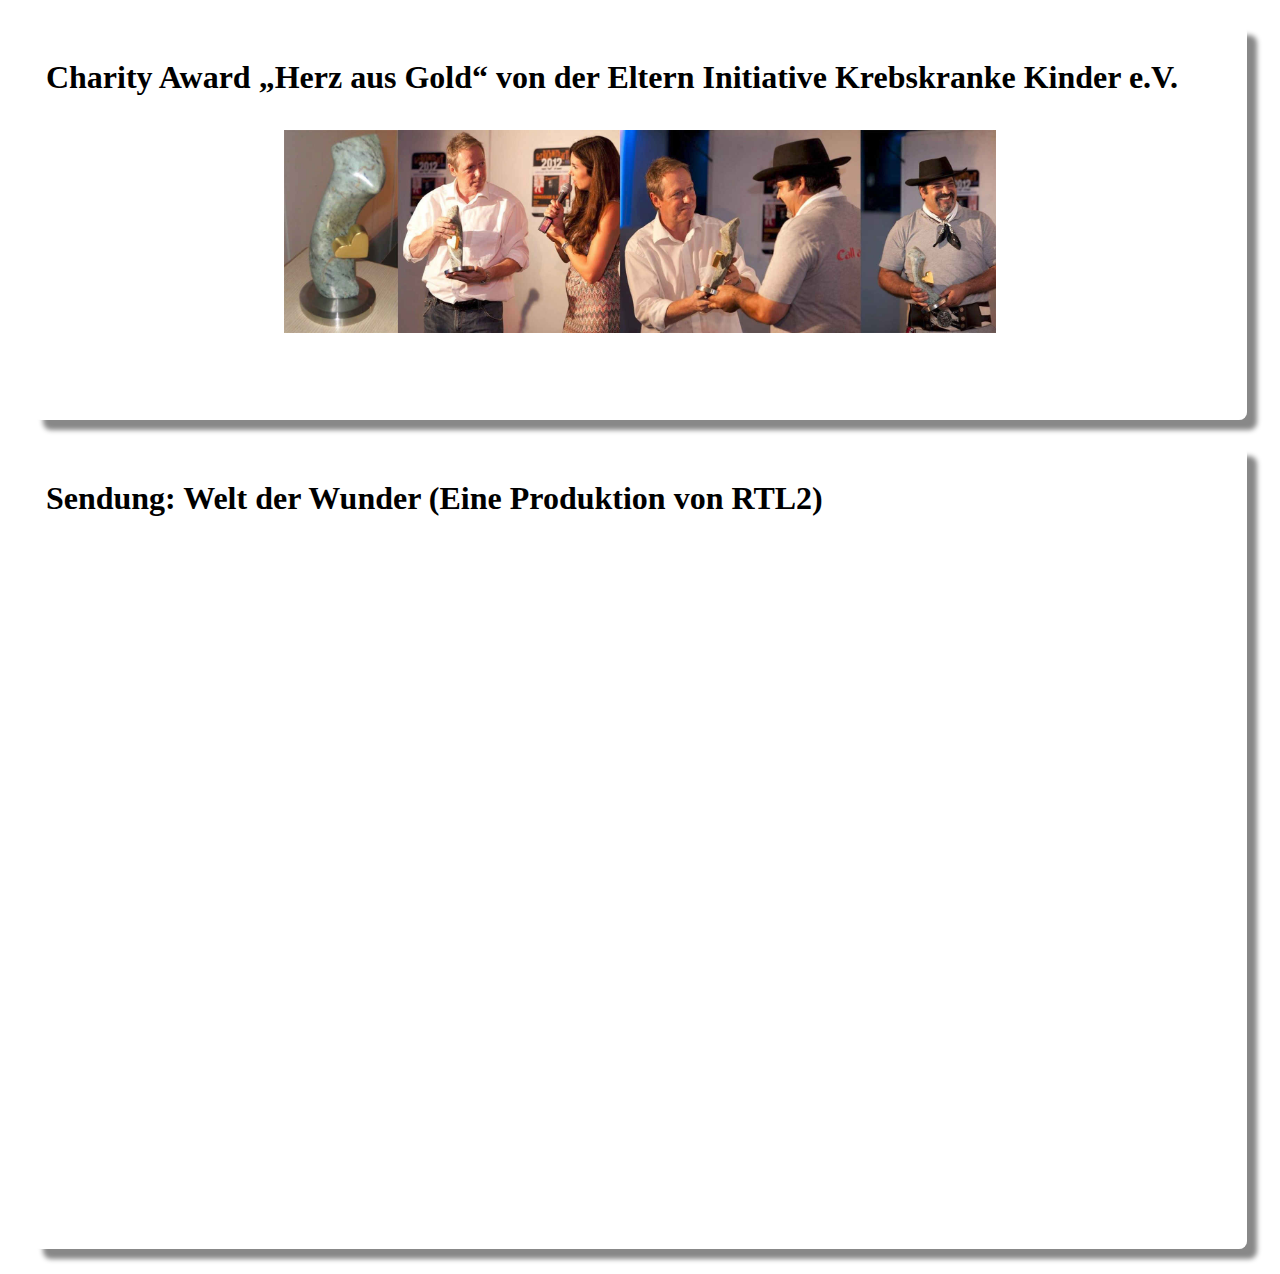
<file: aktuell.html>
<!DOCTYPE html>
<html>
<head>
<meta charset="UTF-8">


</head>
<body>
	<div id="content">
		<div id="news1" style="background: rgba(255, 255, 255, 0.4);margin: 2%; padding: 1%;box-shadow: 10px 10px 5px #888888;border-radius: 8px;">
			<h1>Charity Award „Herz aus Gold“ von der  Eltern Initiative Krebskranke Kinder e.V.</h1>
			<img src="images/aktuell.jpg" style="width: 60%; height:auto; margin: 1% 1% 6% 20%;">
		</div>
		<div id="news2" style="background: rgba(255, 255, 255, 0.4);margin: 2%; padding: 1%;box-shadow: 10px 10px 5px #888888;border-radius: 8px;">
			<h1>Sendung: Welt der Wunder (Eine Produktion von RTL2)</h1>
			<script src="https://ajax.googleapis.com/ajax/libs/jquery/1.11.3/jquery.min.js"></script>
			<script src="https://api.medianac.com/p/105/sp/10500/embedIframeJs/uiconf_id/11601355/partner_id/105"></script>
					<div id="kaltura_player_1421836828" style="width: 85%; height: 660px; margin: 4% 1% 1% 8%" itemprop="video" itemscope itemtype="http://schema.org/VideoObject">

						<span itemprop="name" content="<strong>Grillen weltweit</strong>"></span>
						<span itemprop="description" content="Traditionelle Grillgerichte wie Asado, Jerk und Schaschlik lassen das Wasser im Mund zusammenlaufen. Doch was ist das Geheimnis ihrer Zubereitungsart? Welt der Wunder begibt sich auf eine kulinarische Reise."></span>
						<span itemprop="duration" content="107"></span>
						<span itemprop="thumbnail" content="https://api.medianac.com/p/105/sp/10500/thumbnail/entry_id/0_hwfc1rlv/version/100000/acv/142"></span>
						<span itemprop="width" content="642"></span>
						<span itemprop="height" content="391"></span>
					</div>
			<script src="http://api.medianac.com/p/105/sp/10500/embedIframeJs/uiconf_id/11601355/partner_id/105?autoembed=true&entry_id=0_hwfc1rlv&playerId=kaltura_player_1421836828&cache_st=1421836828&width=642&height=391&flashvars[streamerType]=rtmp&flashvars[mediaProtocol]=rtmp"></script>

		</div>
	</div>

	<script type="text/javascript">
		$(document).ready(function(){			
					setTimeout(function() { 			
						var x = $('#content').height();
						console.log('x service: '+x);
						x += $('aside').height();
						x += 100;
						$('article').css('height',x);
						x += $('header').height();
						x += $('nav').height();			
						x += $('footer').height();
						$('footer').css('top',x); 

					}, 1000); 	
		});
	</script>






</body>
</html>
</file>
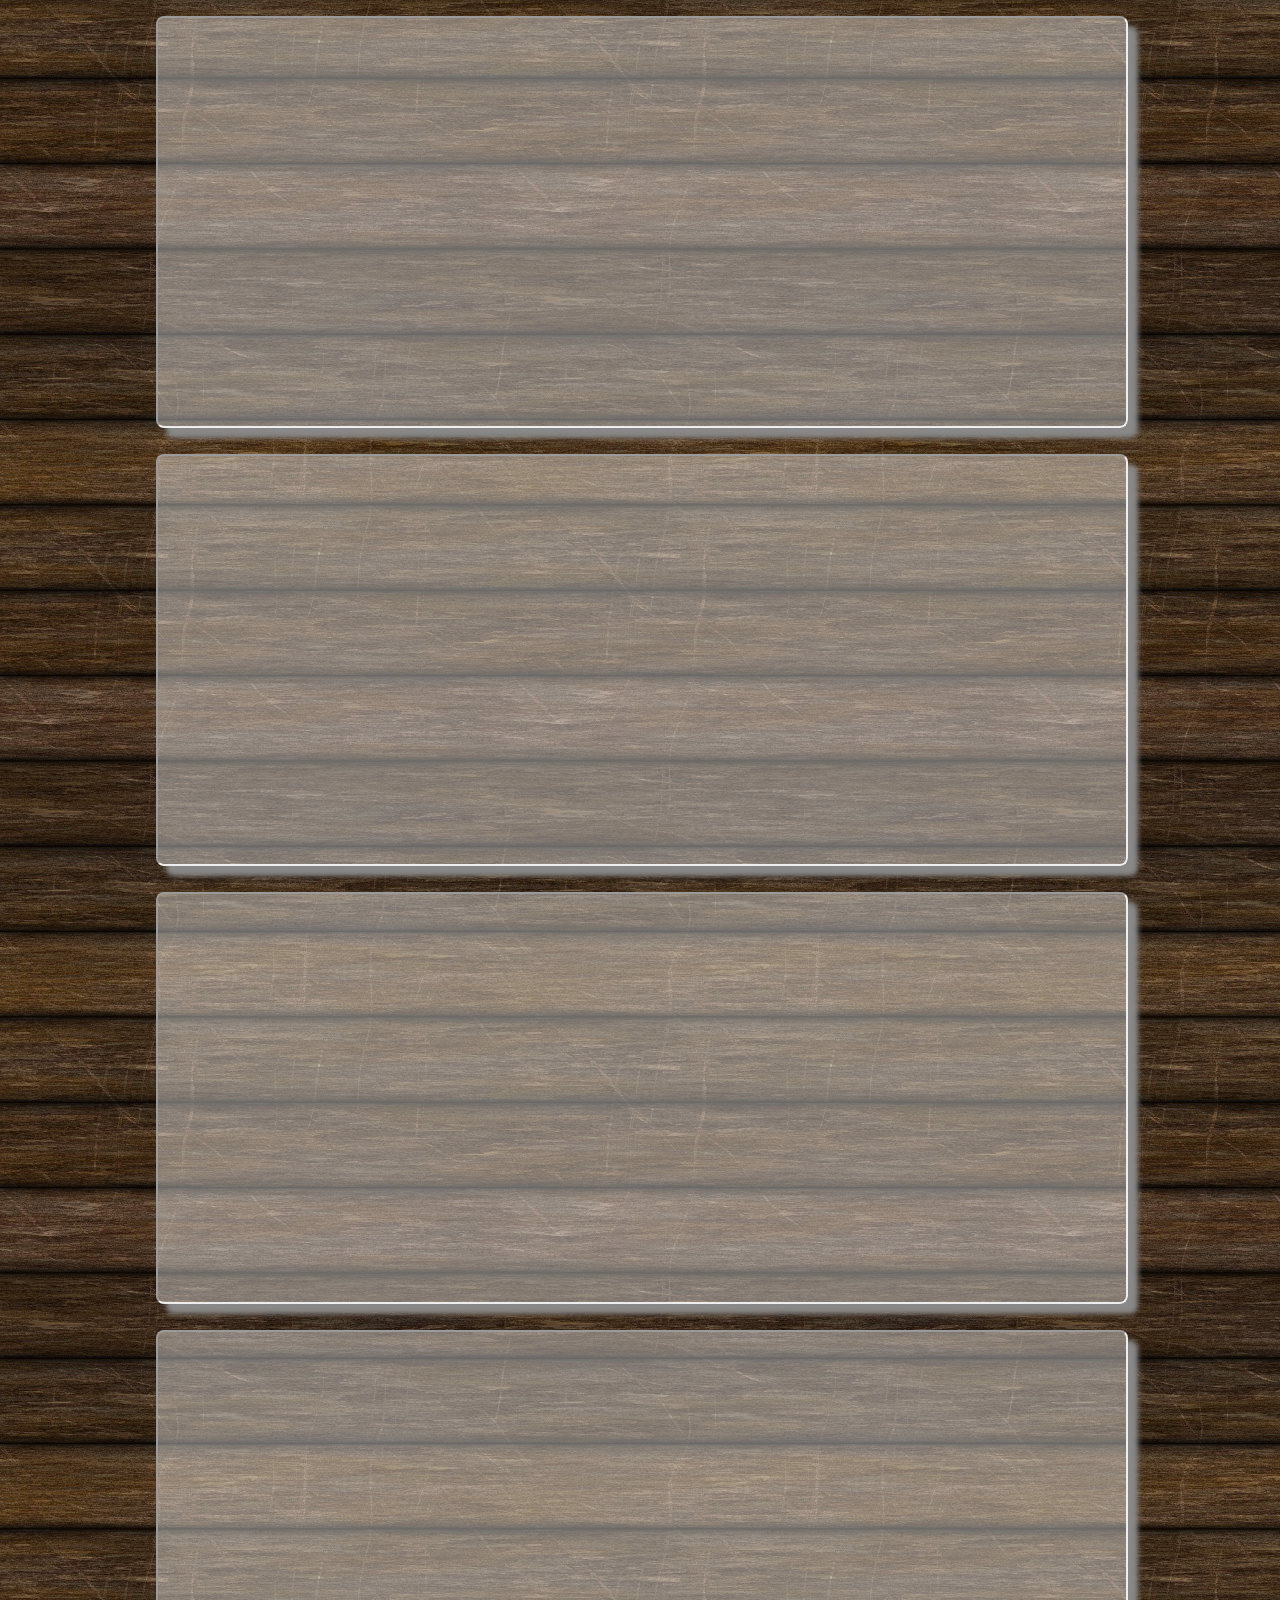
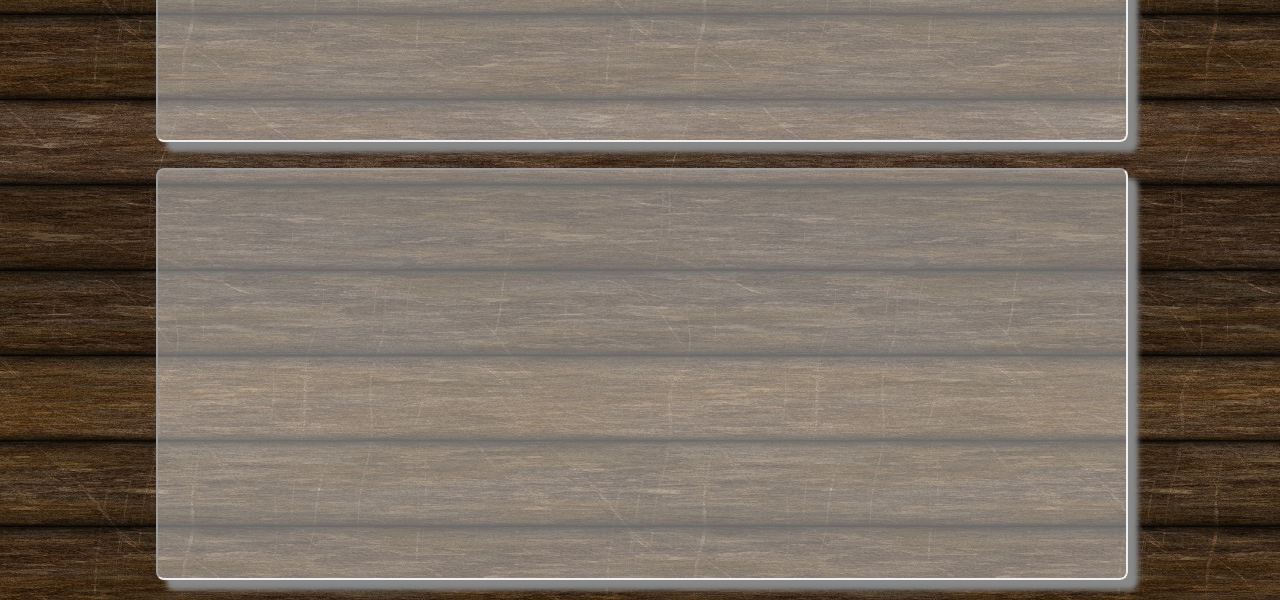
<file: galerie.html>
<!DOCTYPE html>
<html>
<head>
<meta charset="UTF-8">
<title>Call a Grill</title>
<link href="css/style.css" rel="stylesheet" type="text/css"></script>
</head>
<body>
	<div id="content">
		<iframe src="https://embedsocial.com/facebook_album/album_photos/1067355423309903">
		</iframe>
		<iframe src="https://embedsocial.com/facebook_album/album_photos/1042427555802690">
		</iframe>
		<iframe src="https://embedsocial.com/facebook_album/album_photos/1020657381313041">
		</iframe>
		<iframe src="https://embedsocial.com/facebook_album/album_photos/1035107453201367">
		</iframe>
		<iframe src="https://embedsocial.com/facebook_album/album_photos/782086178503497">
		</iframe>
	</div>

	<script src="https://ajax.googleapis.com/ajax/libs/jquery/1.11.3/jquery.min.js"></script>
		<script type="text/javascript">
		$(document).ready(function(){			
					setTimeout(function() { 			
						var x = $('#content').height();
						console.log('x service: '+x);
						x += $('aside').height();
						x += 50;
						$('article').css('height',x);
						x += $('header').height();
						x += $('nav').height();			
						x += $('footer').height();
						$('footer').css('top',x); 

					}, 200); 	
		});
	</script>


</body>
</html>
</file>
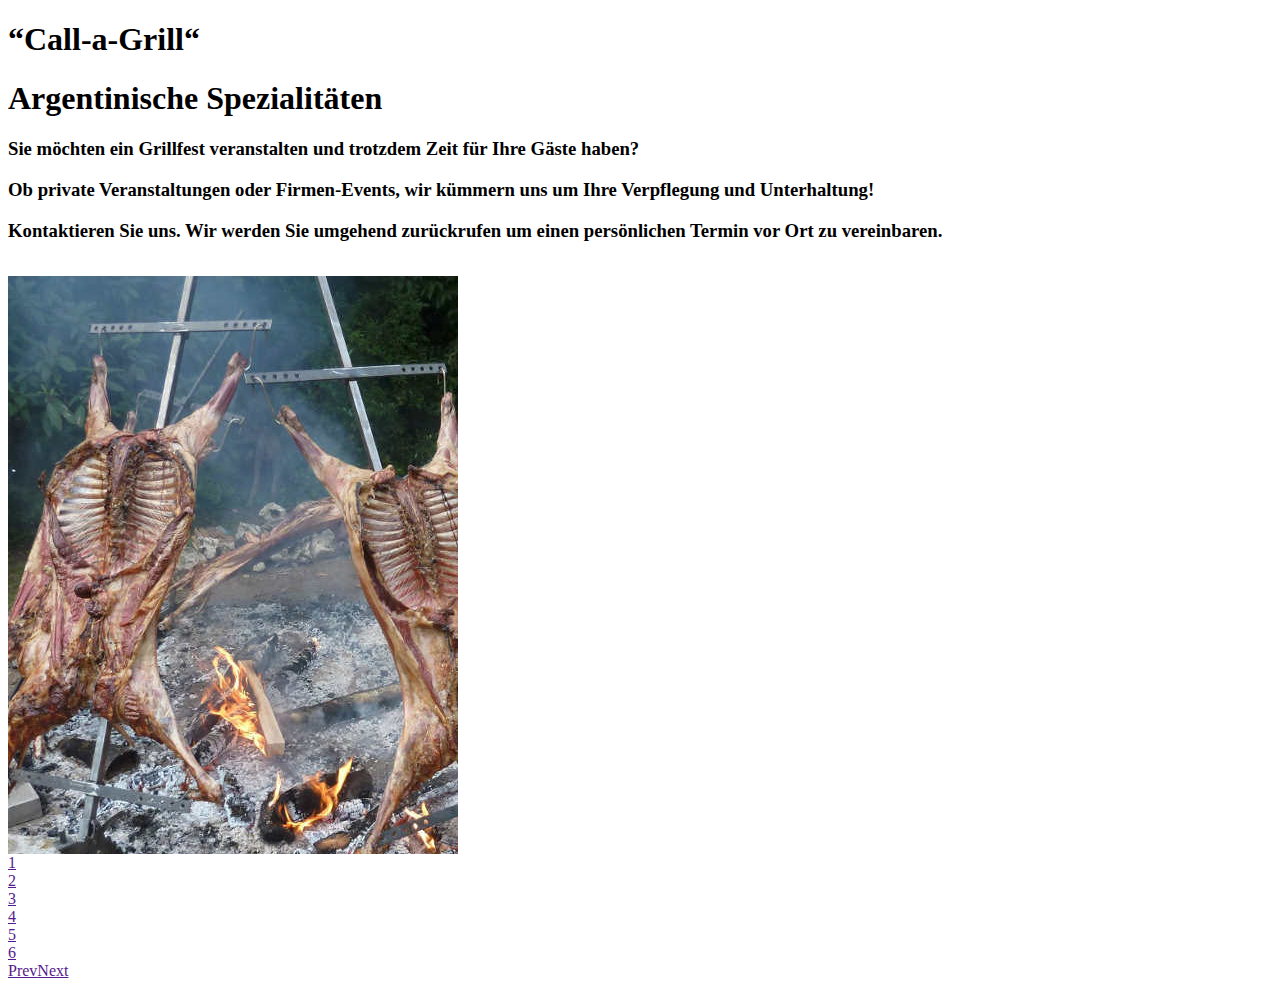
<file: home.html>
<!DOCTYPE html>
<html>
<body>
	<div id="content">
		<h1>“Call-a-Grill“</h1>
		<h1>Argentinische Spezialitäten</h1>
		<section>
			<h3>Sie möchten ein Grillfest veranstalten
				und trotzdem Zeit für Ihre Gäste haben?</h3>

			<h3>Ob private Veranstaltungen oder Firmen-Events,
				wir kümmern uns um Ihre Verpflegung und Unterhaltung!</h3>

			<h3>Kontaktieren Sie uns.
				Wir werden Sie umgehend zurückrufen um einen 
				persönlichen Termin vor Ort zu vereinbaren. </h3>
		</section>
		<aside>
			<ul class="slider">
				<li><img src="images/carousel/1.jpg"></li>
				<li><img src="images/carousel/2.jpg"></li>
				<li><img src="images/carousel/3.jpg"></li>
				<li><img src="images/carousel/3-1.jpg"></li>
				<li><img src="images/carousel/4.jpg"></li>
				<li><img src="images/carousel/5.jpg"></li>
			</ul>
		</aside>
	</div>	

	<script src="https://ajax.googleapis.com/ajax/libs/jquery/1.11.3/jquery.min.js"></script>
	<script type="text/javascript" src="scripts/bxslider/jquery.bxslider.js"></script>
	<script type="text/javascript">
			$('.slider').bxSlider({
					auto: true,
  					autoControls: false,
  					slideWidth: 450,
  					adaptiveHeight: true,


			});
	</script>

	<script type="text/javascript">
		$(document).ready(function(){			
					setTimeout(function() { 			
						var x = $('#content').height();
						console.log('x service: '+x);
						x += $('aside').height();
						x += 160;
						$('article').css('height',x);
						x += $('header').height();
						x += $('nav').height();			
						x += $('footer').height();
						$('footer').css('top',x); 

					}, 1000); 	
		});
	</script>

</body>
</html>
</file>
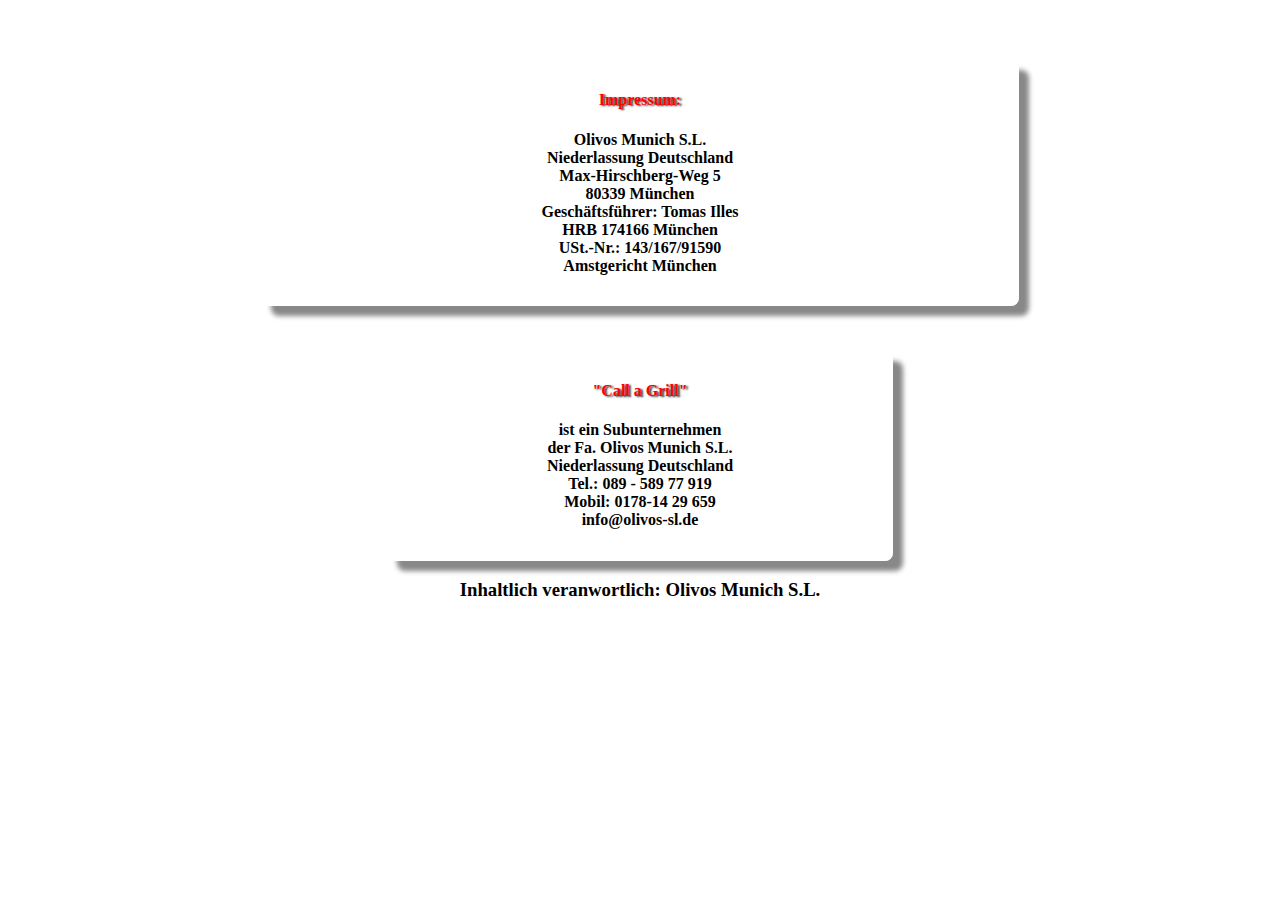
<file: impressum.html>
<!DOCTYPE html>
<html>
<head>

<style>

	#cont {
		width: 100%;
		position: relative;

	}
	
	#leftbox {	
		display: block;
		margin-top:60px;
		margin-left: 20%;
		margin-right: 20%;
	    text-align: center;
	    background-color: rgba(255, 255, 255, 0.6);
	    border-radius: 8px;
	    padding: 10px;
	    box-shadow: 10px 10px 5px #888888;

	}
	
	#rightbox {
		display: block;
		margin-top:45px;
		margin-left: 30%;
		margin-right: 30%;
	    text-align: center;
	    background-color: rgba(255, 255, 255, 0.6);
	    padding: 10px;
	    border-radius: 8px;
	    padding: 10px;
	    box-shadow: 10px 10px 5px #888888;

	}
	
	#foot{
		margin-top:2%;
		display: inline;
		text-align: center;

	}
	
}
</style>

<meta charset="UTF-8">
<title>Insert title here</title>
</head>
<body>
	<div id="content">
		<div id="leftbox">
			<h4 style="color: red; text-shadow: 2px 1px 2px #333333;">Impressum:<h4>
				<span>Olivos Munich S.L.</span><br>
				<span>Niederlassung Deutschland</span><br>  
				<span>Max-Hirschberg-Weg 5</span><br>
				<span>80339 München</span><br>
				<span>Geschäftsführer: Tomas Illes</span><br>
				<span>HRB 174166 München</span><br>
				<span>USt.-Nr.: 143/167/91590</span><br>
				<span>Amstgericht München </span><br>
		</div>
		
		<div id="rightbox">
			<h4 style="color: red; text-shadow: 2px 1px 2px #333333;">"Call a Grill"<h4>
				<span>ist ein Subunternehmen</span><br>
				<span>der Fa. Olivos Munich S.L.</span><br>
				<span>Niederlassung Deutschland</span><br>  
				<span>Tel.: 089 - 589 77 919</span><br>
				<span>Mobil: 0178-14 29 659</span><br>
				<span>info@olivos-sl.de</span><br>	
		</div>
		<div id="foot">
			 <h3>Inhaltlich veranwortlich: Olivos Munich S.L.</h3> 
		</div>
	</div>

	<script src="https://ajax.googleapis.com/ajax/libs/jquery/1.11.3/jquery.min.js"></script>
	<script type="text/javascript">
			$(document).ready(function(){
				var x = $('#content').height();
				console.log('x impressum: '+x);
				x += 160;
				$('article').css('height',x);
				x += $('header').height();
				x += $('nav').height();
				x += $('footer').height();
				$('footer').css('top',x);
			});
	</script>

</body>
</html>
</file>
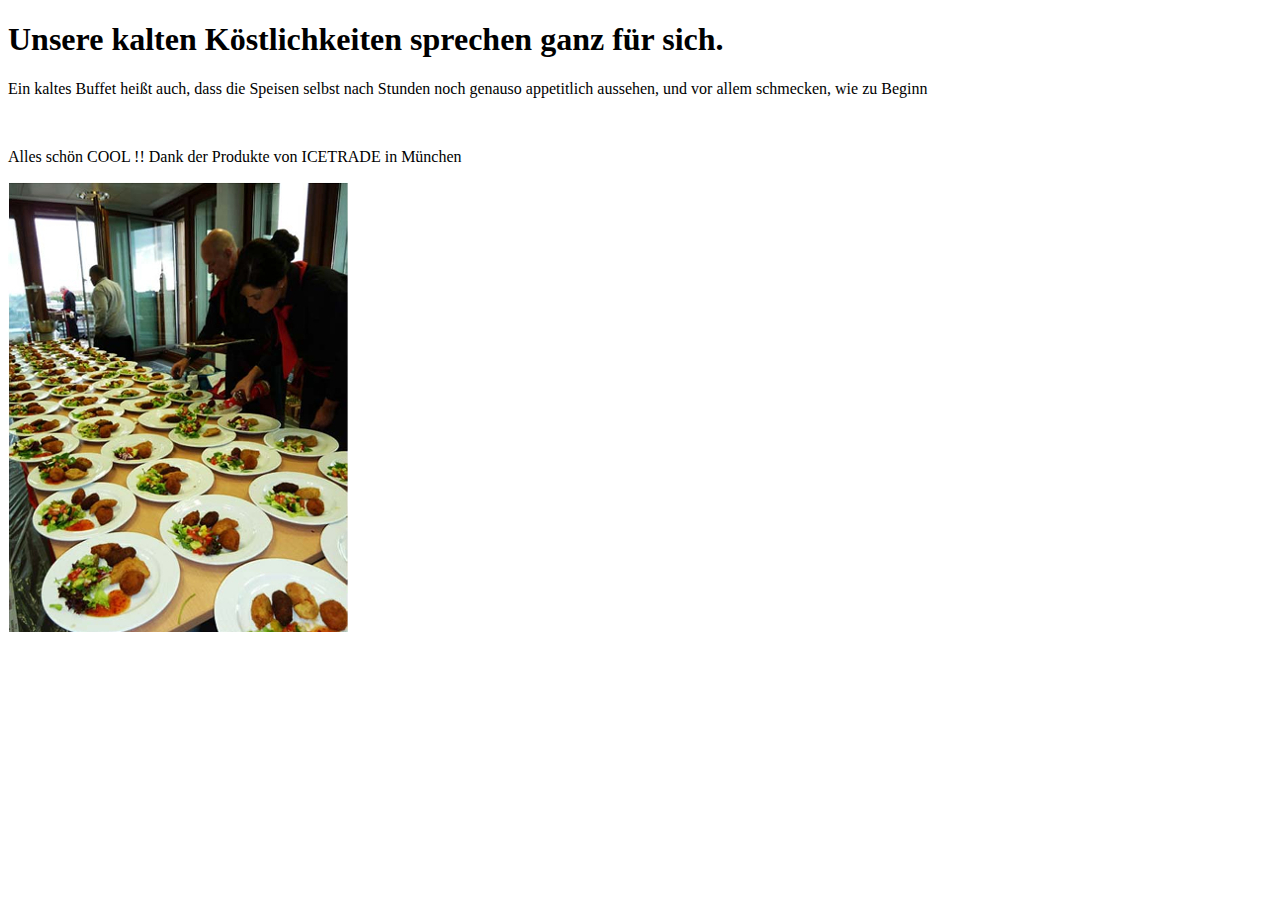
<file: kalt.html>
<!DOCTYPE html>
<html>
<head>
<meta charset="UTF-8">

</head>
<body>
<h1> Unsere kalten Köstlichkeiten sprechen ganz für sich.</h1>
		<section>
			<p>
				Ein kaltes Buffet heißt auch, 
				dass die Speisen selbst nach Stunden noch genauso appetitlich aussehen, 
				und vor allem schmecken, wie zu Beginn
			</p>
			<br>
			<p>
				Alles schön COOL !! Dank der Produkte von ICETRADE in München
			</p>

		</section>
		<aside><img src="images/img_kalte.jpg" width="auto" height="auto"></aside>
</body>
</html>
</file>
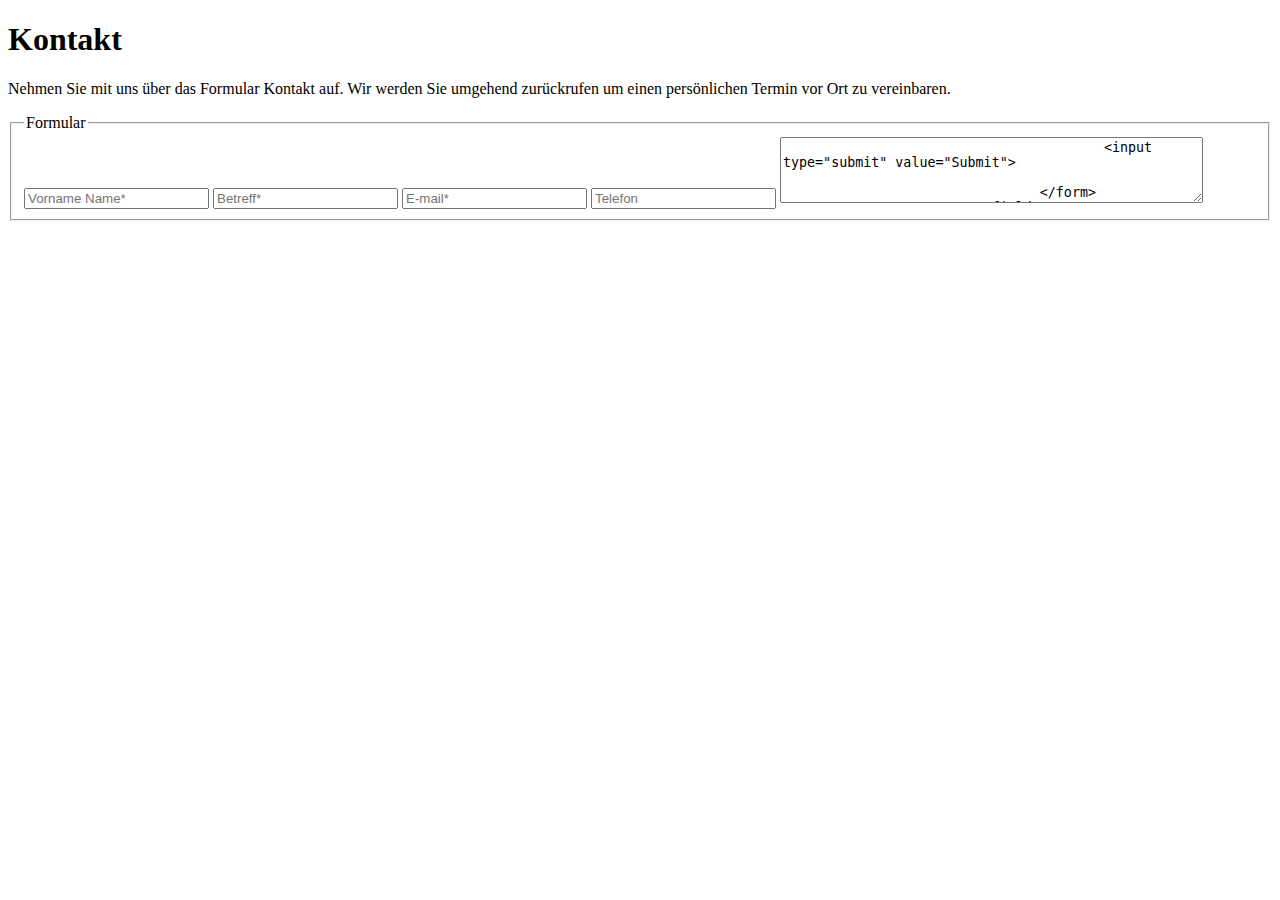
<file: kontakt.html>
<!DOCTYPE html>
<html>
<head>
<meta charset="UTF-8">
<title>Call a Grill</title>

</head>
<body>
	<div id="content">
		<h1> Kontakt</h1>
		<section>
				<p>Nehmen Sie mit uns über das Formular Kontakt auf.
				Wir werden Sie umgehend zurückrufen um einen persönlichen Termin vor Ort zu vereinbaren.</p>
			<fieldset>
				<legend>Formular</legend>
				<form method ="post" action="action.php">
					<input type="text" name="vorname" placeholder="Vorname Name*" />
					<input type="text" name="betreff" placeholder="Betreff*" />
					<input type="email" name="email" placeholder="E-mail*" />
					<input type="tel" name="tel" placeholder="Telefon" />
					<textarea  name="nachricht" placeholder="Nachricht*" rows="4" cols="50"/>
					<input type="submit" value="Submit"> 

				</form>
			</fieldset>

		</section>
		<aside><img src="images/img_kontakt.jpg" width="auto" height="auto"></aside>
	</div>
	<script src="https://ajax.googleapis.com/ajax/libs/jquery/1.11.3/jquery.min.js"></script>

	<script type="text/javascript">
		$(document).ready(function(){			
					setTimeout(function() { 			
						var x = $('#content').height();
						console.log('x service: '+x);
						x += $('aside').height();
						x += 140;
						$('article').css('height',x);
						x += $('header').height();
						x += $('nav').height();			
						x += $('footer').height();
						$('footer').css('top',x); 

					}, 200); 	
		});
	</script>	
</body>
</html>
</file>
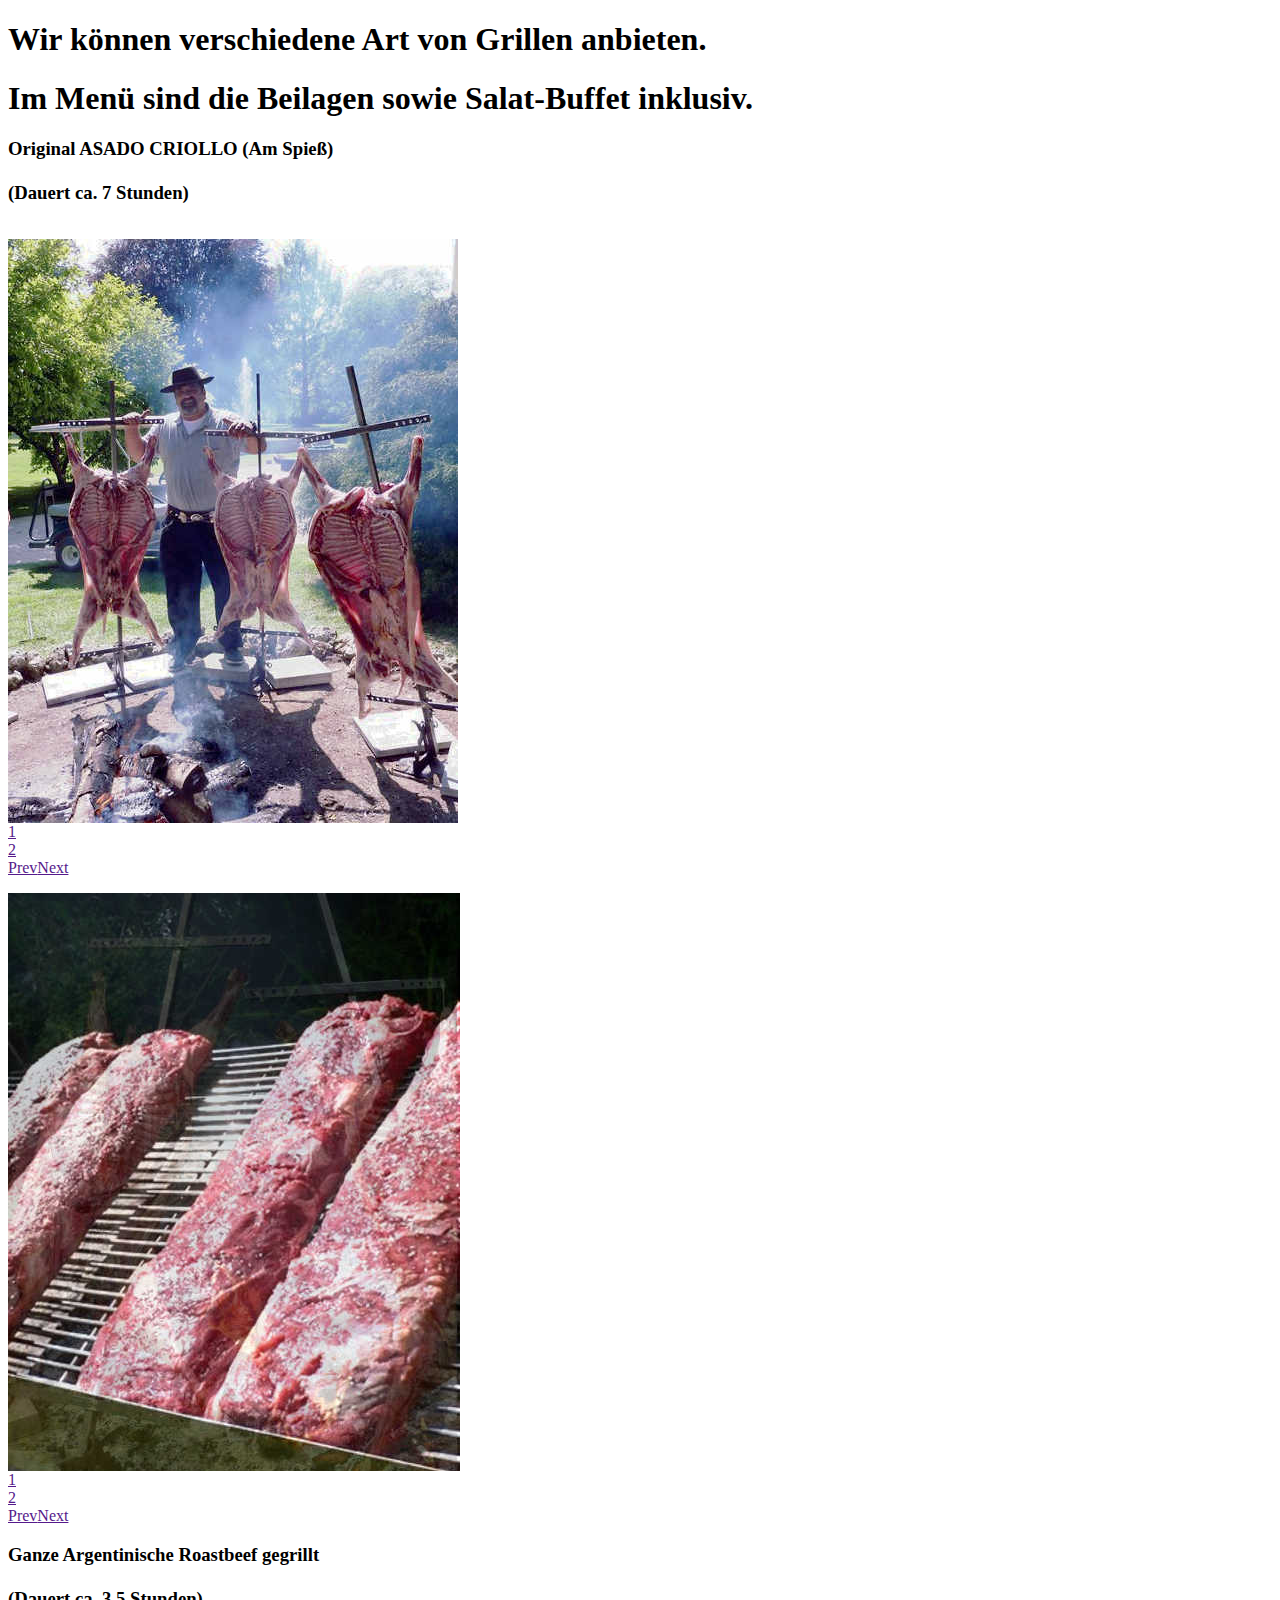
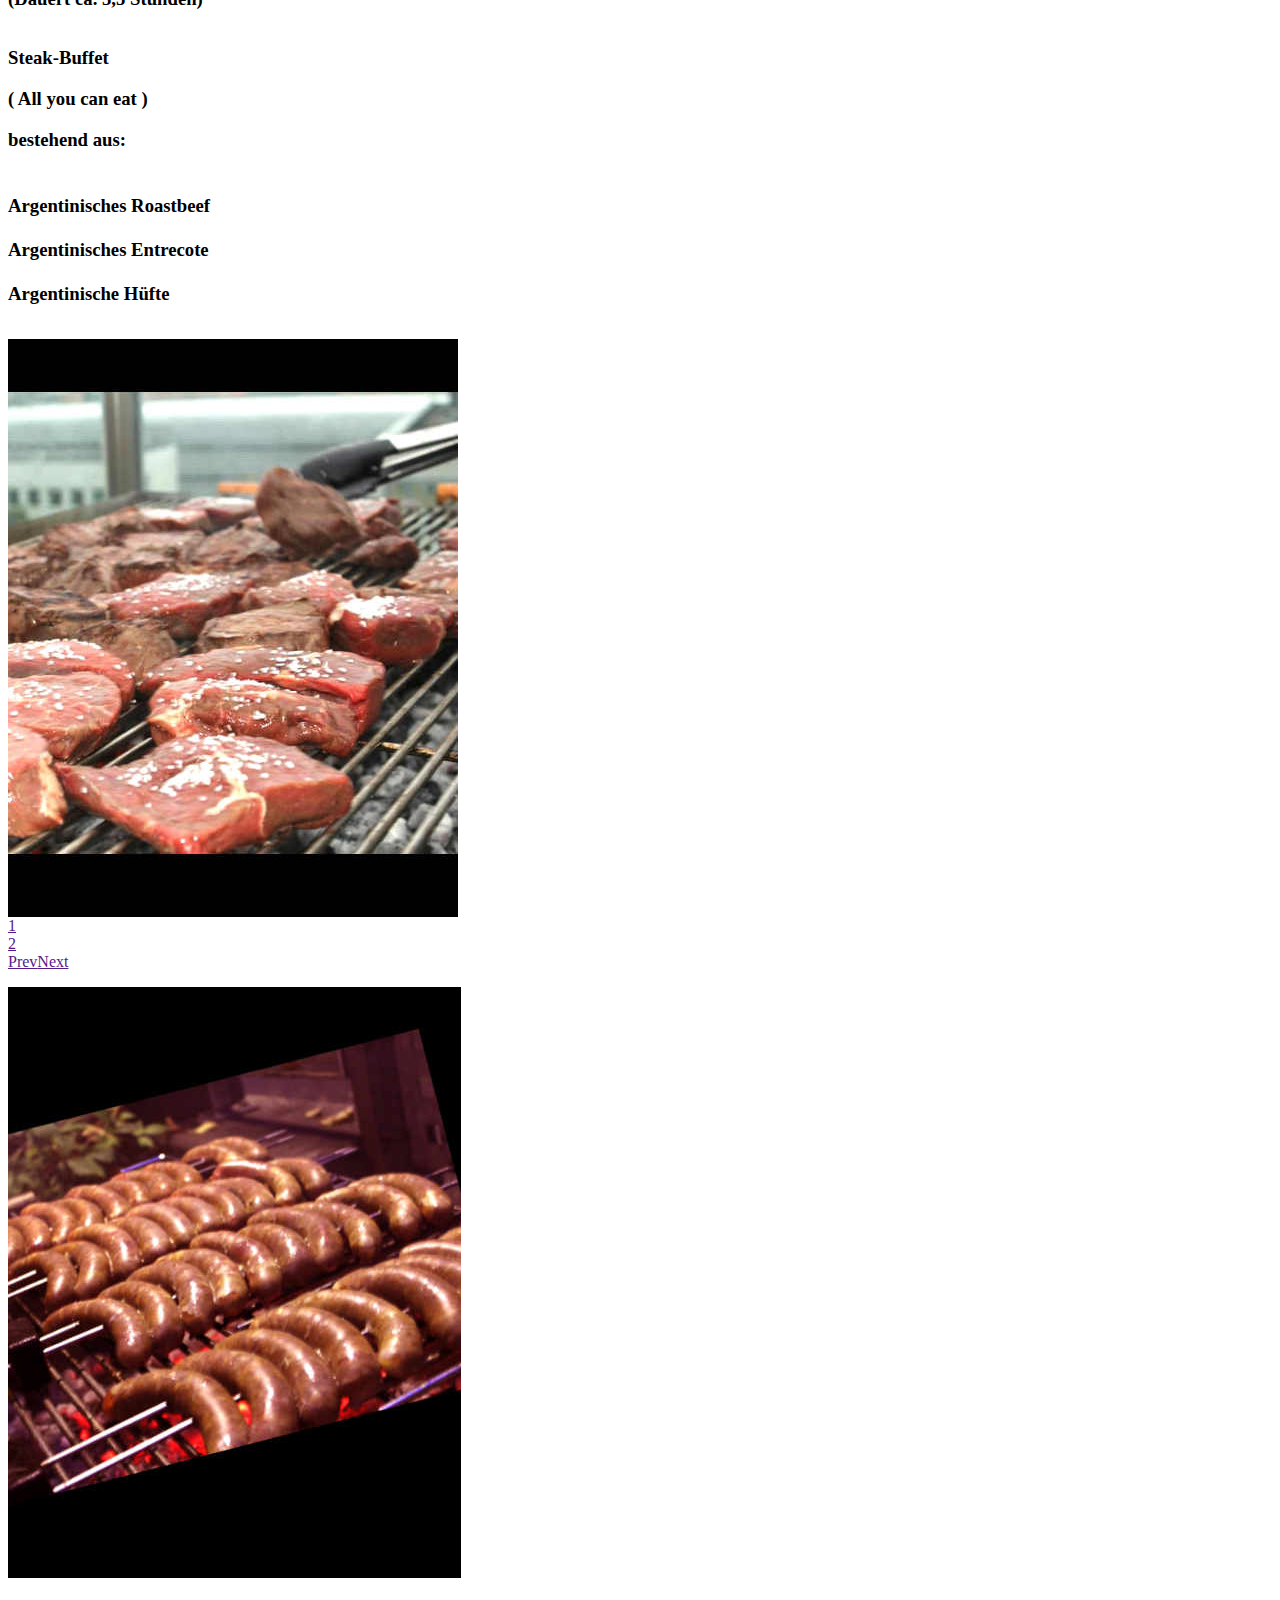
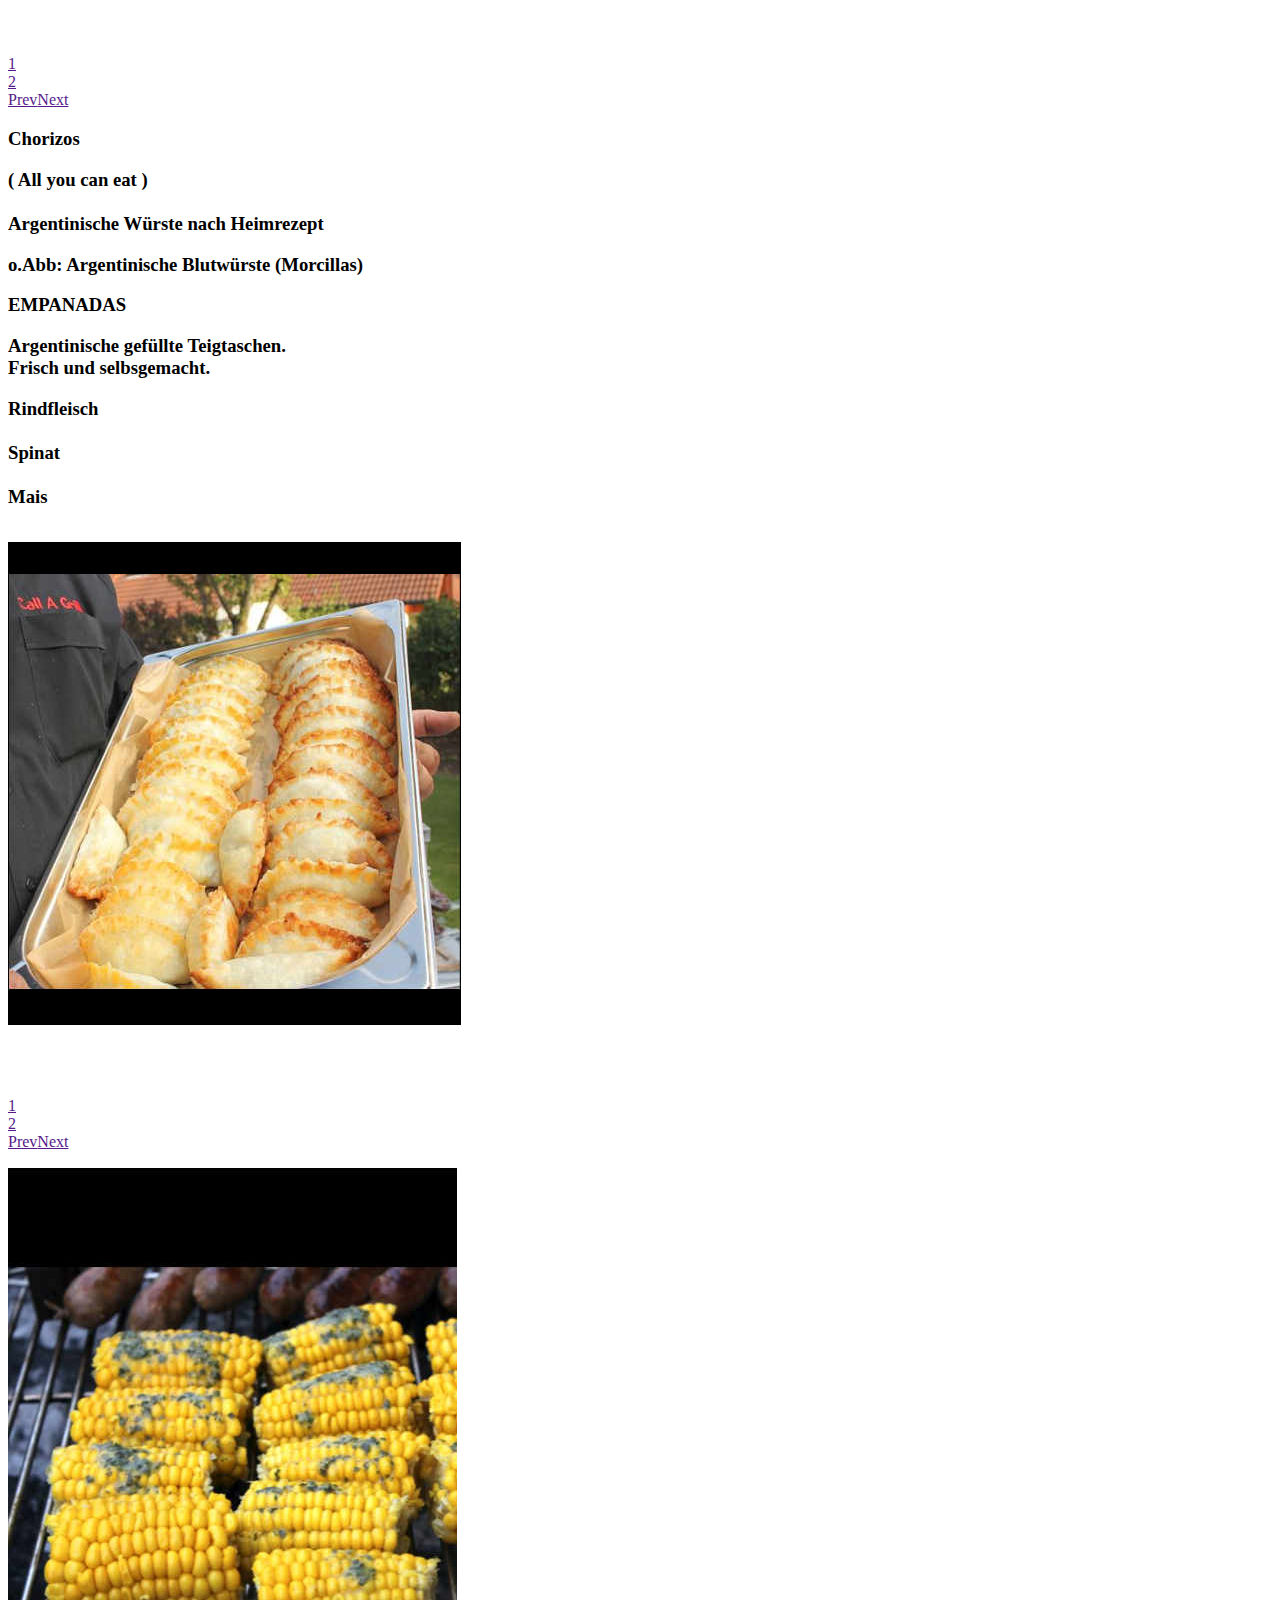
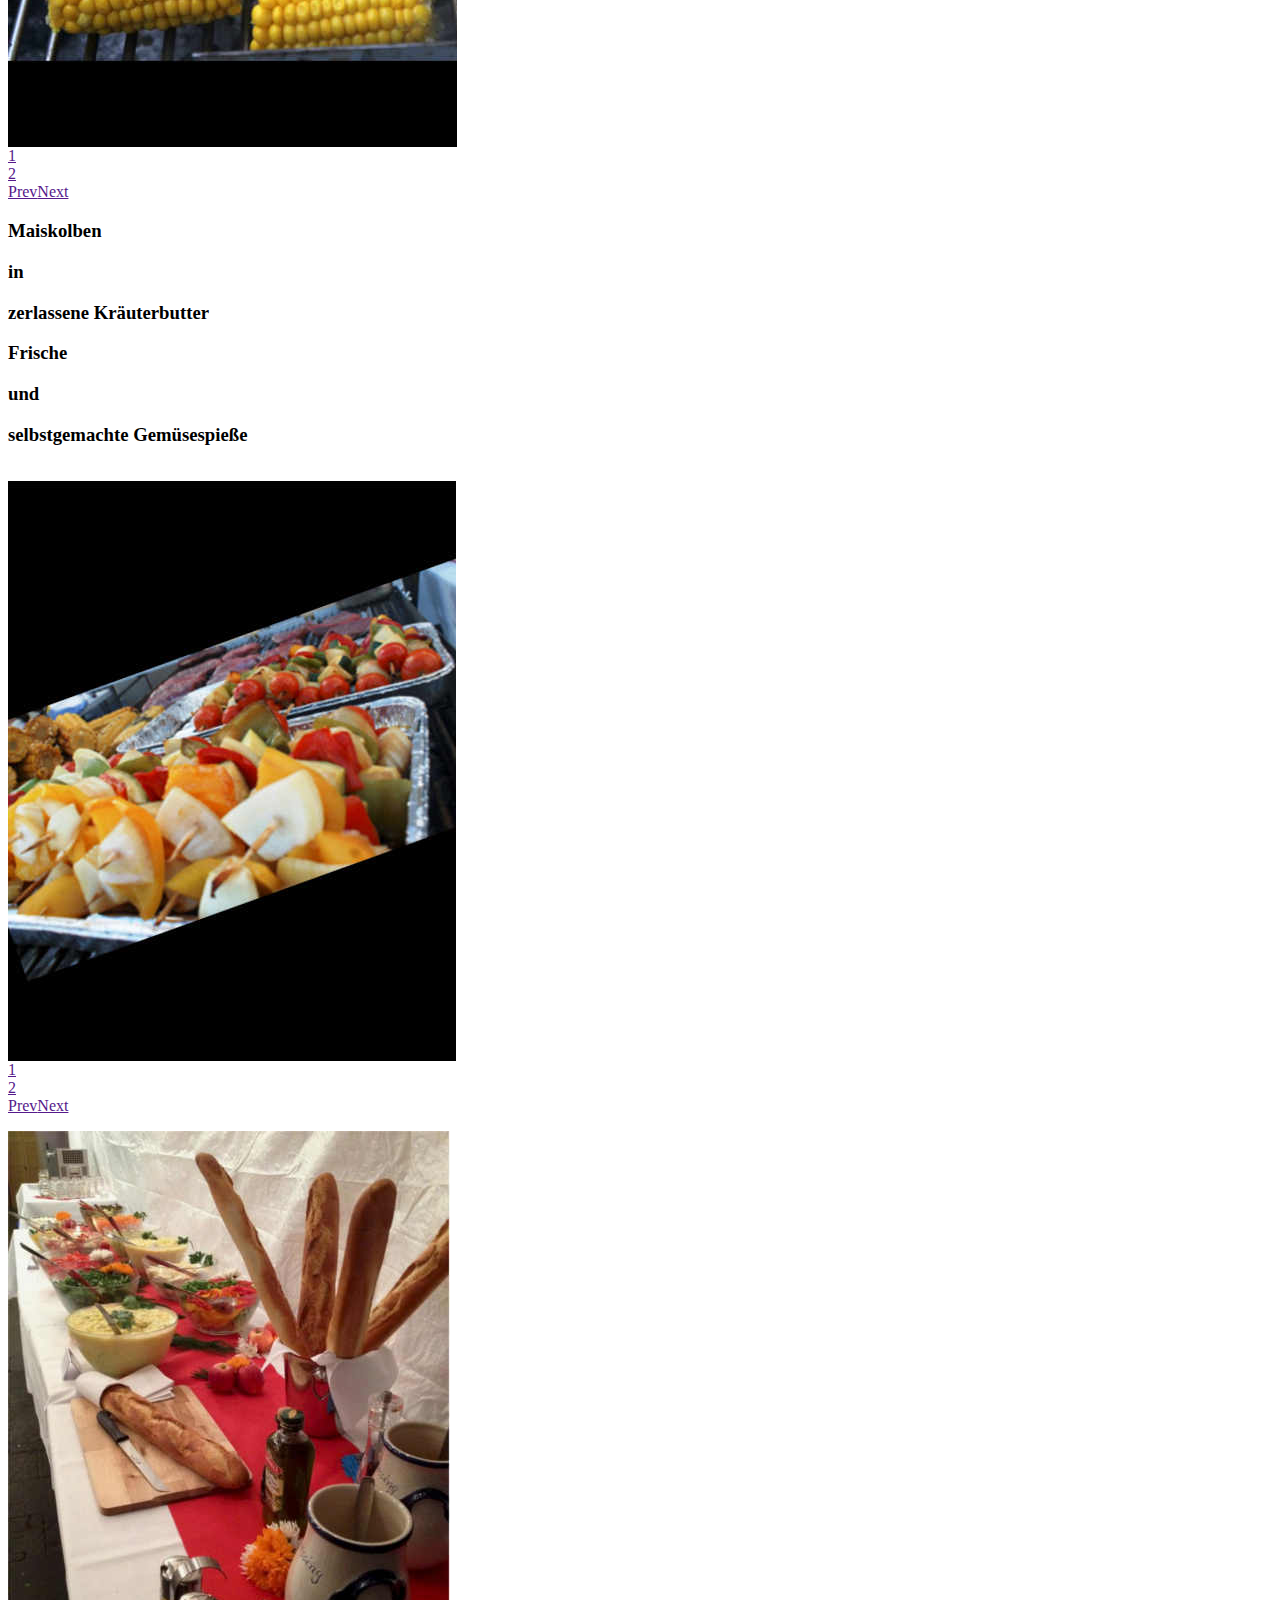
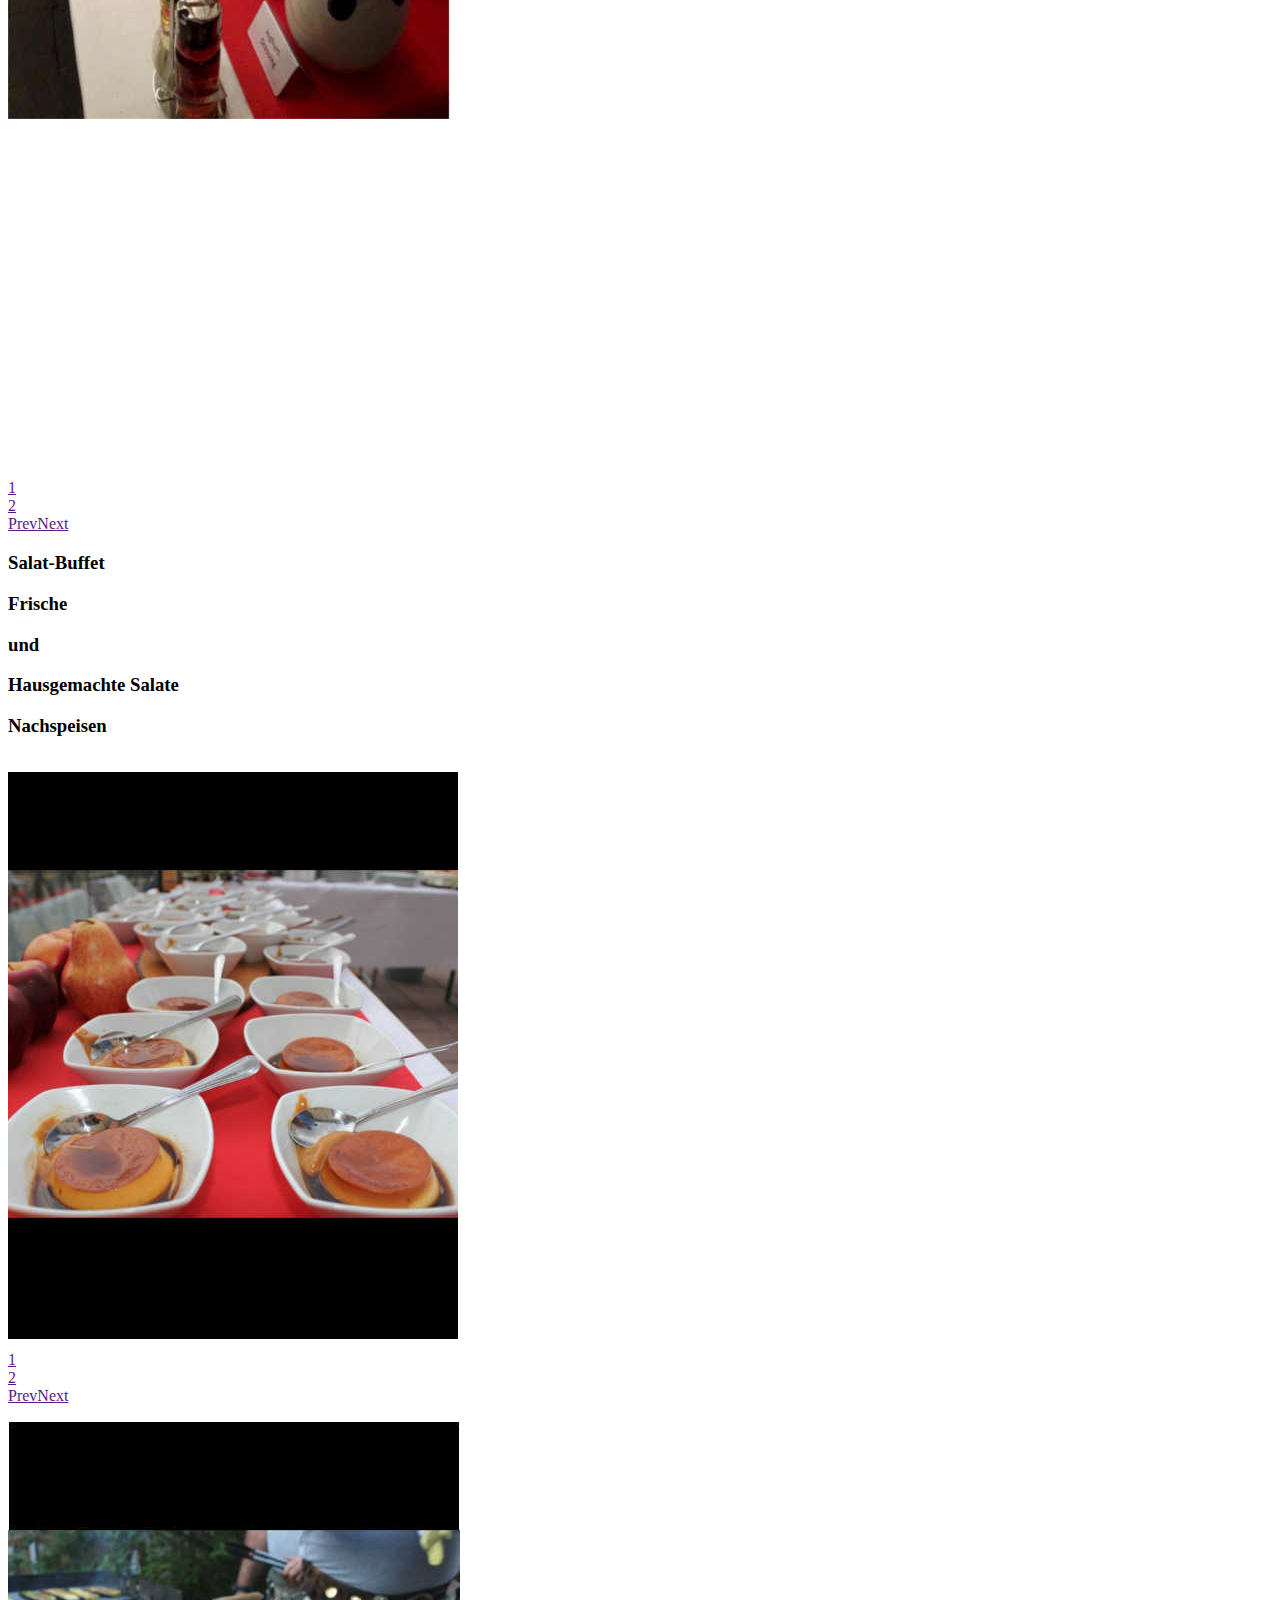
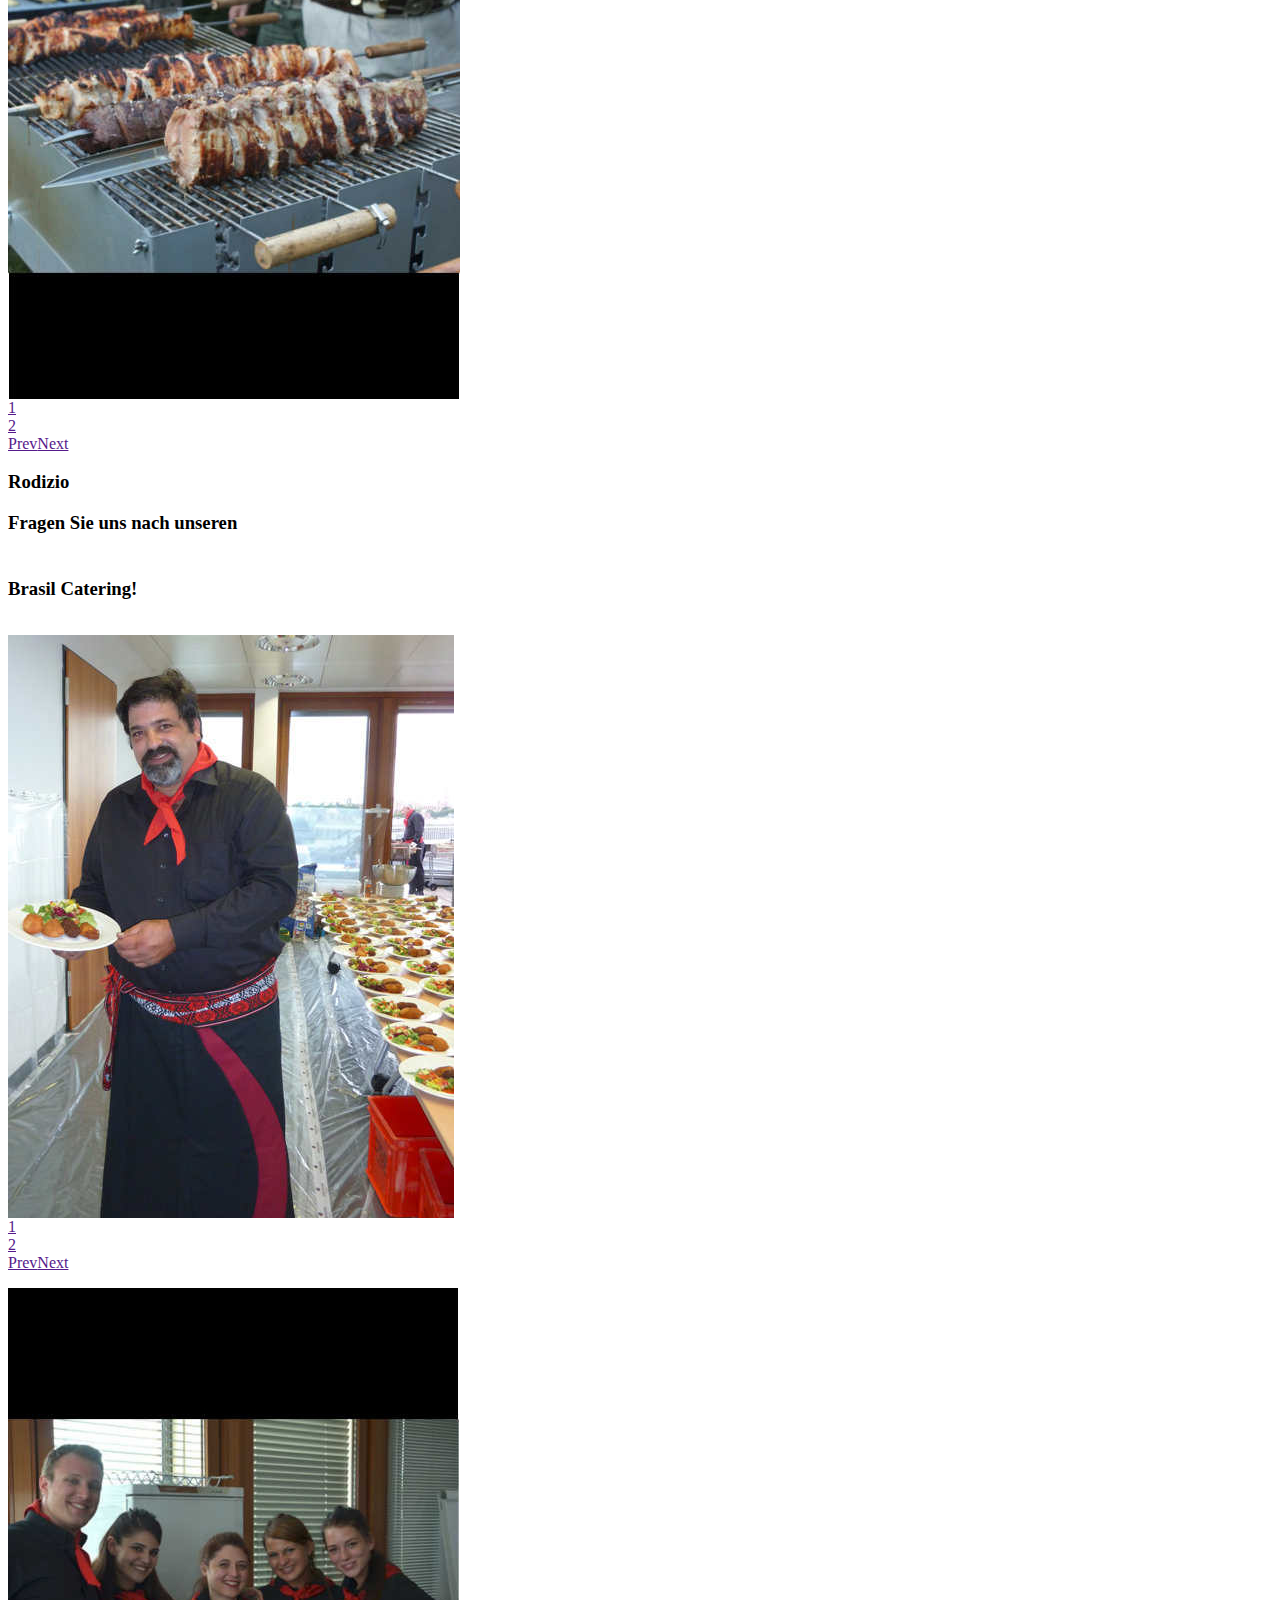
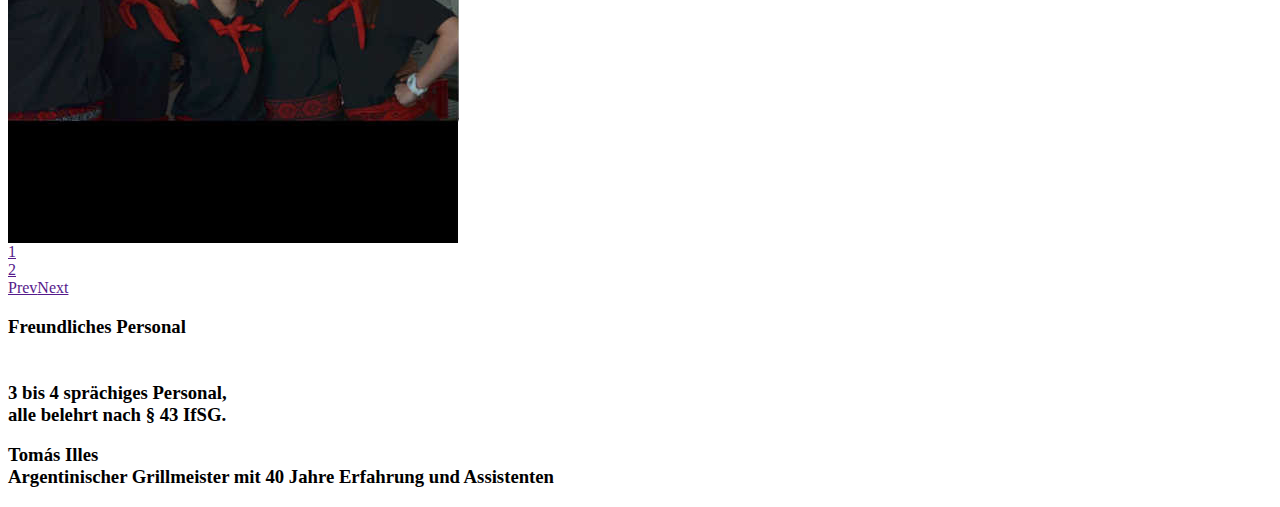
<file: service.html>
<!DOCTYPE html>
<html>
<head>
<meta charset="UTF-8">
<title>Insert title here</title>
</head>
<body>
	<div id="content">
		<h1>Wir können verschiedene Art von Grillen anbieten.</h1>
		<h1>Im Menü sind die Beilagen sowie Salat-Buffet inklusiv.</h1>
	

	<div class="box">	
		<div class="txt">
			<h3>Original ASADO CRIOLLO (Am Spieß) <br><br>                                                          
            (Dauert ca. 7 Stunden)</h3>
		</div>

		<div class="sli">
			<ul class="slider">
				<li><img src="images/asados/1/1.jpg"></li>
				<li><img src="images/asados/1/2.jpg"></li>
			</ul>
		</div>

	</div>
	<div class="box">	
		<div class="sli">
			<ul class="slider">
				<li><img src="images/asados/2/1.jpg"></li>
				<li><img src="images/asados/2/2.jpg"></li>
			</ul>
		</div>
		<div class="txt" style=" width:59%; display: inline-block; position: relative" >
			<h3>Ganze Argentinische Roastbeef gegrillt <br><br>
			(Dauert ca. 3,5 Stunden)</h3>
		</div>
	</div>
	<div class="box">	
		
		<div class="txt">
			<h3>Steak-Buffet <p>( All you can eat )</p><p> bestehend aus: <br><br><br>
			Argentinisches Roastbeef<br><br>
			Argentinisches Entrecote<br><br>
			Argentinische Hüfte</h3>
		</div>

		<div class="sli">
			<ul class="slider">
				<li><img src="images/asados/3/1.jpg"></li>
				<li><img src="images/asados/3/2.jpg"></li>
			</ul>
		</div>
		
	</div>
	<div class="box">	
		<div class="sli">
			<ul class="slider">
				<li><img src="images/asados/4/1.jpg"></li>
				<li><img src="images/asados/4/2.jpg"></li>
			</ul>
			</div>
		<div class="txt">
			<h3>Chorizos <p>( All you can eat )<br><br>
			Argentinische Würste nach Heimrezept</p></h3> <p><p><p>
			<h3>o.Abb: Argentinische Blutwürste (Morcillas)</h3>
		</p></p></p></div>
	</div>
	<div class="box">	
		
		<div class="txt">
			<h3>EMPANADAS</h3>
			<h3>Argentinische gefüllte Teigtaschen. <br>
				Frisch und selbsgemacht.</h3>
			<h3>Rindfleisch<br><br>
			    Spinat<br><br>
			    Mais</h3>
		</div>

		<div class="sli">
			<ul class="slider">
				<li><img src="images/asados/5/1.jpg"></li>
				<li><img src="images/asados/5/2.jpg"></li>
			</ul>
		</div>
		
	</div>
	<div class="box">	
		<div class="sli">
			<ul class="slider">
				<li><img src="images/asados/6/1.jpg"></li>
				<li><img src="images/asados/6/2.jpg"></li>
			</ul>
			</div>
		<div class="txt">
			<h3>Maiskolben<p>in</p> zerlassene Kräuterbutter</h3>
		</div>
	</div>
	<div class="box">	
		
		<div class="txt">
			<h3>Frische <p>und</p> selbstgemachte Gemüsespieße</h3>
		</div>
		<div class="sli">
			<ul class="slider">
				<li><img src="images/asados/7/1.jpg"></li>
				<li><img src="images/asados/7/2.jpg"></li>
			</ul>
		</div>
		
	</div>
	<div class="box">	
		<div class="sli">
			<ul class="slider">
				<li><img src="images/asados/8/1.jpg"></li>
				<li><img src="images/asados/8/2.jpg"></li>
			</ul>
			</div>
		<div class="txt">
			<h3>Salat-Buffet</h3>
			<h3>Frische<p> und</p> Hausgemachte Salate</h3>
		</div>
	</div>
	<div class="box">	
		
		<div class="txt">
			<h3>Nachspeisen</h3>
		</div>
		<div class="sli">
			<ul class="slider">
				<li><img src="images/asados/9/1.jpg"></li>
				<li><img src="images/asados/9/2.jpg"></li>
			</ul>
		</div>
		
	</div>
	<div class="box">	
		<div class="sli">
			<ul class="slider">
				<li><img src="images/asados/10/1.jpg"></li>
				<li><img src="images/asados/10/2.jpg"></li>
			</ul>
			</div>
		<div class="txt">
			<h3>Rodizio</h3>
		</div>
	</div>
	<div class="box">	
		
		<div class="txt">
			<h3><p>Fragen Sie uns nach unseren<br><br><br>
                   Brasil Catering!</p></h3>
		</div>
		<div class="sli">
			<ul class="slider">
				<li><img src="images/asados/11/1.jpg"></li>
				<li><img src="images/asados/11/2.jpg"></li>
			</ul>
		</div>
		
	</div>
	<div class="box">	
		<div class="sli">
			<ul class="slider">
				<li><img src="images/asados/12/1.jpg"></li>
				<li><img src="images/asados/12/2.jpg"></li>
			</ul>
			</div>
		<div class="txt">
			<h3>Freundliches Personal<br><br><br>
			    3 bis 4 sprächiges Personal,<br>
                alle belehrt nach § 43 IfSG.</h3>
			<h3>Tomás Illes<br>
                Argentinischer Grillmeister mit 40 Jahre Erfahrung und Assistenten</h3>
		</div>
	</div>


</div>



	<script src="https://ajax.googleapis.com/ajax/libs/jquery/1.11.3/jquery.min.js"></script>
	<script type="text/javascript" src="scripts/bxslider/jquery.bxslider.js"></script>
	<script type="text/javascript">
			$('.slider').bxSlider({
					auto: true,
  					autoControls: false,
  					slideWidth: 850,


			});
	</script>

	<script type="text/javascript">
		$(document).ready(function(){			
					setTimeout(function() { 			
						var x = $('#content').height();
						console.log('x service: '+x);
						x += $('aside').height();
						x += 100;
						$('article').css('height',x);
						x += $('header').height();
						x += $('nav').height();			
						x += $('footer').height();
						$('footer').css('top',x); 

					}, 2000); 	
		});
	</script>
</body>
</html>
</file>
<file: css/style.css>
@CHARSET "UTF-8";

body		{	
				width: 70%; 
				height: auto;
				background-color:rgba(0, 0, 0, 0.8); 
				margin: 5px auto;
				background: url(../images/body-bg.jpg);
				min-width: 1100px;
				max-width: 1240px;
				}
				
#main-wrapper {
    			padding: 0 0 50px;
    			position: relative;
				}

h3 				{	text-shadow: 2px 2px 1px #888888; 
					background: rgba(255, 255, 255, 0.4);
					margin: 8%; 
					padding: 2%; 
					box-shadow: 10px 10px 5px #888888;
					border-radius: 8px;	}

header		{ 	
				width: 100%; 
				height: auto;
				background-color: rgba(255, 255, 255, 0.6);
				border-radius: 8px;
				}

nav			{	
				margin-top: 1%;
				width: 100%;
    			height: auto;
    			font-size: 30px;
   				font-family: Tahoma, Geneva, sans-serif;
    			font-weight: bold;
    			text-align: center;
    			text-shadow: 3px 2px 3px #333333;
    			background-color: rgba(255, 255, 255, 0.6);
       			border-radius: 8px;}
       			
nav ul		{	height: auto;
				padding: 8px 0px;
				margin: 0px;}

nav li		{	display: inline-block;
				letter-spacing:1px;
				padding:20px;
				border-left: 2px;}	
				
nav a.active	{	background-color: rgba(128, 128, 128, 0.8);
					color:#FFFFFF;
					border-radius: 8px;
    			}

input, textarea 	{	width: 70%;
						float: none;
					}  

				  							
					
				
			
								
nav a 		{	text-decoration: none;
				color: #c60e10;
				padding: 8px 8px 8px 8px;}

nav a:hover	{	color:#FFFFFF;
				background-color: rgba(128, 128, 128, 0.8);
				border-radius: 8px;}	
												     			
       			
article		{					
				position: absolute;
				width: 100%;
				margin-top: 2%;
				background-color: rgba(255, 255, 255, 0.6);
				border-radius: 8px;
}
				
article h1	{	
   				font-family: Tahoma, Geneva, sans-serif;
				text-align: center; 
				text-shadow: 3px 2px 3px #fff; 	}				

section 	{
				position: absolute;
				right: 5%;
				width: 45%;
				height: auto;
				max-height: 80%;
				background-color:rgba(255, 255, 255, 0.2);
				border-radius: 8px;
				text-align: justify;
				border: 2px solid white;
				padding: 10px;
				box-shadow: 10px 10px 5px #888888;
				overflow: auto; 
				}
				
section span 	{
				margin-left: 20px;
				}
								
aside 		{
  				position: absolute;	
  				left: 1%;	
  				width: 40%; 
  				height: auto;
  				border: 2px solid white;
  				background-color: rgba(255, 255, 255, 0.1);;
  				border-radius: 8px;
  				box-shadow: 10px 10px 5px #888888;
  				padding: 20px;
  				}
  				
header>img 		{	
				width: 98%;
				height: 95%;
				margin: 1%;
  				}

img 		{	
				width: 100%;
				height: 100%;
  				}



iframe		{	width:80%; 
				height: 320px;  
				overflow-y: auto; 
				float: auto;
				margin: 1% 6% 1%;
				background: rgba(255, 255, 255, 0.4);
				border-radius: 8px;
				padding: 4%;
				box-shadow: 10px 10px 5px #888888;
			}  		

  			
footer		{	
				position: absolute;
				background: rgba(255, 255, 255, 0.6);
				width: 100%; 
				height: 50px;
				bottom: 0;				
				border-radius: 8px;
				}
				
footer span		{	
					padding-top: 15px;
					padding-left: 3%;
					display: inline-block;
				}	
				
footer img	{
				position:absolute;
				width: 22px;
				height: 22px;
				padding-left: 2%;
				padding-top: 12px;
			}		
				
footer a 	{	text-decoration: none;
				color: #555753;	}

.box 		{	background: rgba(255, 255, 255, 0.4);
				margin: 4%; 
				padding: 3%; 
				box-shadow: 10px 10px 5px #888888;
				border-radius: 8px; }	

.sli		{	width: 38%; 
				display: inline-block;
				box-shadow: 10px 10px 5px #888888; 
				background: rgba(255, 255, 255, 0.4);
				border-radius: 8px;}	

.txt		{	width: 59%; 
				display: inline-block;
				vertical-align:top;
				text-align: center; }
</file>
